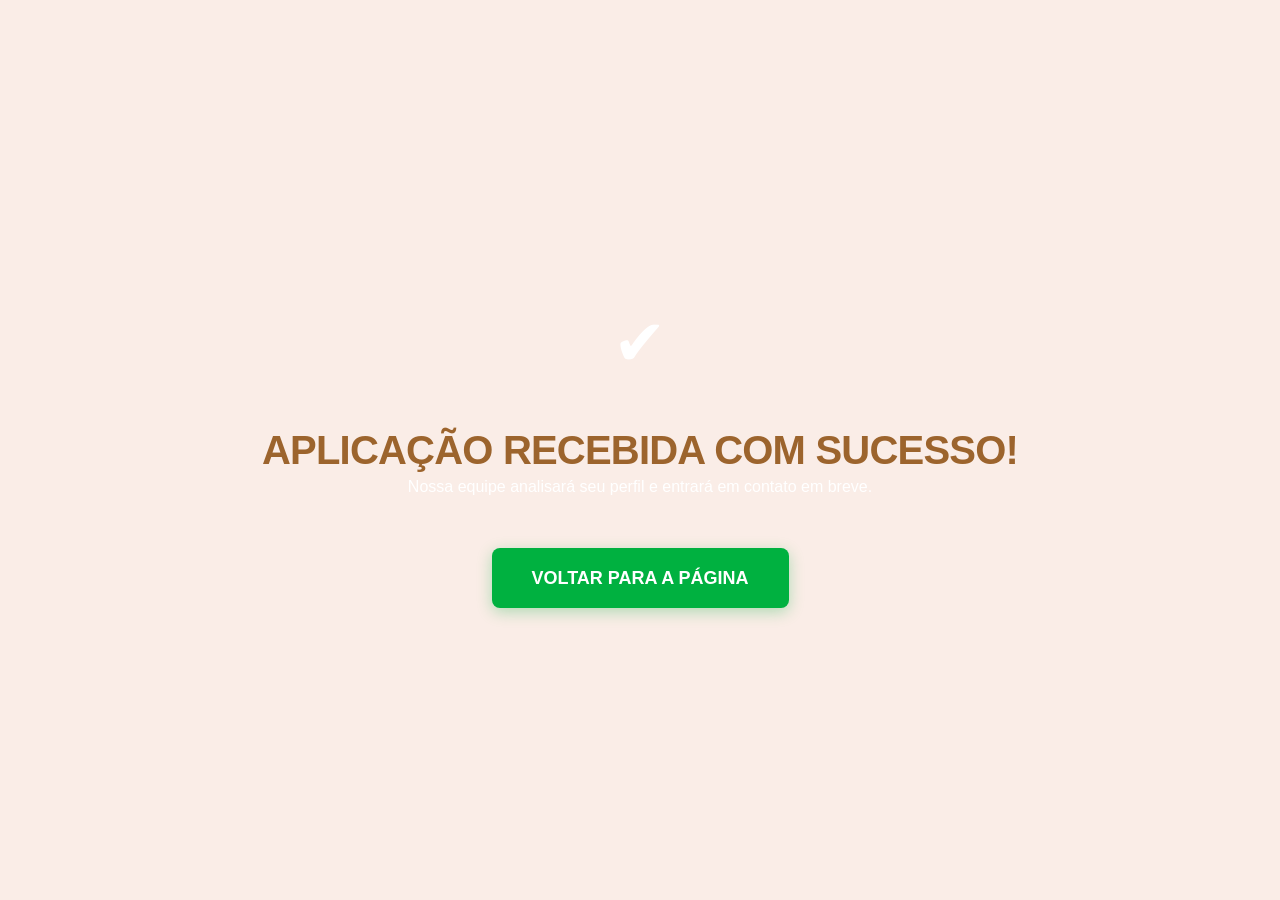
<file: eleve-experience/obrigado.html>
<!DOCTYPE html>
<html lang="pt-BR">
<head>
  <meta charset="UTF-8">
  <meta name="viewport" content="width=device-width, initial-scale=1.0">
  <title>Obrigado! | Eleve Experience</title>

  <link rel="preconnect" href="https://fonts.googleapis.com">
  <link rel="preconnect" href="https://fonts.gstatic.com" crossorigin>
  <link href="https://fonts.googleapis.com/css2?family=Playfair+Display:ital,wght@0,400;0,500;0,600;0,700;1,400&family=Raleway:wght@400;500;600;700&display=swap" rel="stylesheet">
  
  <link rel="stylesheet" href="style.css">
  <style>
    .obrigado-section {
      min-height: 100vh;
      display: flex;
      flex-direction: column;
      align-items: center;
      justify-content: center;
      text-align: center;
      background: var(--color-bg-dark);
      color: #fff;
    }
    .check-icon {
      font-size: 4rem;
      color: var(--color-primary);
      margin-bottom: 2rem;
    }
  </style>
</head>
<body>
  <section class="obrigado-section container">
    <div class="check-icon">✔</div>
    <h1 class="section-title light">Aplicação Recebida com Sucesso!</h1>
    <p class="text-large">Nossa equipe analisará seu perfil e entrará em contato em breve.</p>
    
    <a href="./index.html" class="btn btn-primary mt-5">VOLTAR PARA A PÁGINA</a>
  </section>
</body>
</html>
</file>
<file: eleve-experience/style.css>
/* ==========================================
   CUSTOM PROPERTIES & RESET
   ========================================== */
:root {
  --color-bg-light: #FDF9F3; /* Almost white/cream */
  --color-bg-pinkish: #FAEDE7; /* Light pink/beige like reference */
  --color-brown-dark: #9C642D;
  --color-brown-light: #B88554;
  --color-text-dark: #3E2B1E;
  --color-green-btn: #00B140; /* Reference uses a bright green button */
  --color-green-hover: #009335;
  --color-white: #FFFFFF;
  
  --font-family: 'Sora', sans-serif;
  --section-py: clamp(4rem, 6vw, 6rem);
}

*, *::before, *::after {
  box-sizing: border-box;
  margin: 0;
  padding: 0;
}

/* Section Dividers */
.section-divider {
  line-height: 0;
  font-size: 0;
  margin: 0;
  padding: 0;
}
.section-divider img {
  display: block;
  width: 100%;
  height: auto;
}
.section-divider-dark {
  margin-bottom: -2px;
}

body {
  font-family: var(--font-family);
  font-weight: 500;
  color: var(--color-text-dark);
  background: var(--color-bg-pinkish);
  line-height: 1.6;
}

h1, h2, h3, h4, h5, h6 {
  font-weight: 700;
  line-height: 1.2;
}

a { text-decoration: none; color: inherit; }
ul { list-style: none; }
img { max-width: 100%; height: auto; display: block; }

/* ==========================================
   UTILITIES
   ========================================== */
.container {
  width: 100%;
  max-width: 1200px;
  margin: 0 auto;
  padding: 0 1.5rem;
}
.narrow-container { max-width: 800px; }
.section { padding: var(--section-py) 0; }
.section-center { text-align: center; }
.section-light { background: var(--color-bg-pinkish); }
.section-brown { background: var(--color-brown-light); }
.bg-white { background: var(--color-white); }
.border-top { border-top: 1px solid rgba(0,0,0,0.05); }

.mt-2 { margin-top: 0.5rem; }
.mt-3 { margin-top: 1rem; }
.mt-4 { margin-top: 1.5rem; }
.mt-5 { margin-top: 3rem; }
.mt-6 { margin-top: 4rem; }
.mb-4 { margin-bottom: 1.5rem; }
.mb-5 { margin-bottom: 3rem; }
.mx-auto { margin-left: auto; margin-right: auto; }
.w-100 { width: 100%; display: block; }

/* Typography */
.section-title {
  font-size: clamp(2rem, 4vw, 2.5rem);
  color: var(--color-brown-dark);
  text-transform: uppercase;
  letter-spacing: -0.02em;
}
.section-subtitle {
  font-size: 1.125rem;
  color: var(--color-brown-dark);
  font-weight: 700;
}
.text-destaque {
  font-size: clamp(1.25rem, 3vw, 1.5rem);
  font-weight: 700;
  line-height: 1.4;
}
.destaque-brown { color: var(--color-brown-dark); }
.text-body-500 { font-weight: 500; font-size: 1.125rem; }
.text-bold { font-weight: 700; }
.text-white { color: var(--color-white); }
.text-left { text-align: left; }
.text-small { font-size: 0.875rem; color: #666; }

@media (max-width: 899px) {
  .hide-mobile {
    display: none !important;
  }
  .mobile-bg-overlay {
    background: rgba(253, 249, 243, 0.85); /* var(--color-bg-light) custom alpha */
    padding: 2rem;
    border-radius: 12px;
  }
}

/* ==========================================
   BUTTONS
   ========================================== */
.btn {
  display: inline-block;
  font-family: var(--font-family);
  font-weight: 700;
  font-size: 1.125rem;
  text-transform: none; /* Reference button is standard case */
  padding: 1rem 2.5rem;
  border-radius: 8px; /* Rounded corners based on reference */
  transition: all 0.3s ease;
  cursor: pointer;
  border: none;
  text-align: center;
}
.btn-primary {
  background: var(--color-green-btn);
  color: var(--color-white);
  box-shadow: 0 4px 15px rgba(0, 177, 64, 0.3);
  position: relative;
  overflow: hidden;
}
.btn-primary::after {
  content: '';
  position: absolute;
  top: 0;
  left: -100%;
  width: 100%;
  height: 100%;
  background: linear-gradient(
    120deg,
    transparent 0%,
    rgba(255, 255, 255, 0) 25%,
    rgba(255, 255, 255, 0.35) 50%,
    rgba(255, 255, 255, 0) 75%,
    transparent 100%
  );
  animation: btn-shine 5s ease-in-out infinite;
}
@keyframes btn-shine {
  0% { left: -100%; }
  60% { left: 120%; }
  100% { left: 120%; }
}
.btn-primary:hover {
  background: var(--color-green-hover);
  transform: translateY(-2px);
  box-shadow: 0 6px 20px rgba(0, 177, 64, 0.4);
}

/* ==========================================
   PLACEHOLDERS (VISUAL GUIDES)
   ========================================== */
.img-placeholder, .bg-img-placeholder, .card-icon-placeholder, .logo-placeholder, .logo-placeholder-small {
  background:Repeating-linear-gradient(45deg, #e5e7eb, #e5e7eb 10px, #f3f4f6 10px, #f3f4f6 20px);
  border: 2px dashed #9ca3af;
  display: flex;
  align-items: center;
  justify-content: center;
  color: #6b7280;
  font-weight: 700;
  text-align: center;
  padding: 1rem;
  position: relative;
  border-radius: 8px;
}
.img-placeholder::after, .bg-img-placeholder::after, .card-icon-placeholder::after, .logo-placeholder::after, .logo-placeholder-small::after {
  content: attr(data-label);
  background: rgba(255,255,255,0.8);
  padding: 0.25rem 0.5rem;
  border-radius: 4px;
}
.logo-placeholder { width: 180px; height: 60px; margin-bottom: 2rem; border-radius: 0; }
.logo-placeholder-small { width: 120px; height: 40px; border-radius: 0; }
.img-transparent { border-radius: 0; background-color: rgba(229, 231, 235, 0.5); border-color: transparent; }
.img-vertical { height: 600px; width: 100%; object-fit: cover; }
.img-horizontal { height: 400px; width: 100%; }
.card-icon-placeholder, .card-icon { width: 50px; height: 50px; margin: 0 auto 1.5rem auto; border-radius: 50%; display: block; object-fit: contain; }

/* ==========================================
   HERO
   ========================================== */
.hero {
  min-height: 85vh;
  display: flex;
  align-items: center;
  padding-top: 4rem;
  position: relative;
  overflow: hidden;
  /* background pattern optional here */
}
.hero-content {
  max-width: 500px;
}
.hero-title {
  font-size: clamp(2.5rem, 5vw, 4rem);
  color: var(--color-brown-dark);
  margin-bottom: 1rem;
  font-weight: 700;
  line-height: 1.1;
  letter-spacing: -0.03em;
}
.hero-title-light {
  font-weight: 300;
}
.hero-desc {
  font-size: 1.125rem;
  margin-bottom: 1.5rem;
}
.check-list li {
  font-weight: 700;
  margin-bottom: 0.5rem;
  color: var(--color-brown-dark);
}

img.hero-bg-img {
  object-fit: cover;
  object-position: right center;
}

.hide-desktop {
  display: none !important;
}

@media (max-width: 899px) {
  .hero {
    align-items: flex-start; /* Alinha o conteudo para cima e podemos empurrar via margin-top */
  }
  .hide-desktop {
    display: block !important;
  }
  img.hero-bg-img-mobile {
    object-position: center top; /* Puxa do alto pra mostrar as fundadoras */
    width: 100%;
    height: 75vh;
  }
  .hero-content {
    background: transparent; /* Remove overlay artificial pra usar o gradiente da própria foto */
    padding: 0 1rem; 
    margin-top: 50vh; /* Abaixa o texto pra cima da parte limpa clara do portrait Frame 10.png considerando viewport (isso joga do meio pra baixo) */
  }
  .hero-content img {
    margin: 0 auto 2rem auto !important; /* Logo Centralizado no topo - ajuste manual para a versão mobile baseada no request */
    display: block;
  }
  .hero-title, .hero-desc, .check-list {
    text-align: center; /* centraliza texto pra mobile */
  }
  .check-list li {
    display: inline-block;
    text-align: left; /* centraliza a block mas cada bullet formata à esquerda de seu bounding box e ajustamos layout */
    width: 100%;
  }
  .hero .btn {
      width: 100%;
      margin: 1.5rem auto 0 auto;
  }
}

/* ==========================================
   VIDEO PLACEHOLDER BLOCK
   ========================================== */
.video-placeholder {
  width: 100%;
  aspect-ratio: 16 / 9;
  background: #000;
  border-radius: 12px;
  display: flex;
  flex-direction: column;
  align-items: center;
  justify-content: center;
  color: white;
  margin: 0 auto;
}
.play-icon {
  font-size: 4rem;
  color: #3b82f6; /* Classic play blue */
  margin-bottom: 1rem;
}

/* ==========================================
   BACKGROUND IMAGE BLOCK
   ========================================== */
.bg-image-section, .relative-section {
  position: relative;
  padding: 6rem 0;
  display: flex;
  align-items: center;
  min-height: 600px;
  overflow: hidden;
}
.relative-z {
  position: relative;
  z-index: 1;
}
.bg-img-placeholder {
  position: absolute;
  top: 0; left: 0; right: 0; bottom: 0;
  z-index: 0;
  border-radius: 0;
  border: none;
  background-color: #795d43; /* dark brown fallback */
}
.bg-img-real {
  position: absolute;
  top: 0; left: 0;
  width: 100%;
  height: 100%;
  object-fit: cover;
  object-position: left center; /* Foca na mao com tablet */
  z-index: 0;
}
.bg-image-container {
  position: relative;
  z-index: 1;
  display: flex;
  justify-content: flex-end; /* Align box to the right */
}
.content-box-float {
  background: rgba(255, 255, 255, 0.95);
  padding: 3rem;
  border-radius: 12px;
  max-width: 500px;
  box-shadow: 0 20px 40px rgba(0,0,0,0.1);
}
.title-dark { color: var(--color-brown-dark); font-size: 1.75rem;}
.desc-dark { color: var(--color-text-dark); }
.check-list-dark li { font-weight: 500; margin-bottom: 0.5rem; color: var(--color-brown-dark); }

/* ==========================================
   CARDS 3 COLUMNS (WHITE BG WITH BORDER)
   ========================================== */
.cards-grid-3 {
  display: grid;
  grid-template-columns: 1fr;
  gap: 2rem;
}
@media(min-width: 768px) {
  .cards-grid-3 { grid-template-columns: repeat(3, 1fr); }
}
.card-outline {
  background: rgba(255,255,255,0.6); /* Translucent white similar to reference */
  border: 1px solid rgba(156, 100, 45, 0.2);
  border-radius: 12px;
  padding: 2.5rem 1.5rem;
  transition: transform 0.3s;
}
.card-outline:hover { transform: translateY(-5px); background: #fff; }
.card-title {
  color: var(--color-brown-dark);
  font-size: 1.5rem;
  margin-bottom: 1rem;
}
.card-text { font-size: 0.95rem; color: var(--color-text-dark); }

/* ==========================================
   SPLIT LAYOUT (IMAGE LEFT, TEXT RIGHT or REVERSE)
   ========================================== */
.split-section { padding: var(--section-py) 0; }
.split-container-cols {
  display: grid;
  grid-template-columns: 1fr;
  gap: 4rem;
  align-items: center;
}
@media(min-width: 900px) {
  .split-container-cols { grid-template-columns: 1fr 1fr; }
  .section-split-reverse .split-col-text { order: 2; }
  .section-split-reverse .split-col-img { order: 1; }
}
/* Lists and Highlights in Split */
.check-list-custom li {
  display: flex;
  gap: 0.75rem;
  margin-bottom: 0.75rem;
  font-weight: 500;
}
.custom-check { color: var(--color-brown-dark); font-weight: 700; }
.box-highlight {
  background: var(--color-white);
  padding: 2rem;
  border-radius: 12px;
  border-left: 4px solid var(--color-brown-dark);
  box-shadow: 0 10px 30px rgba(0,0,0,0.05);
}
.check-list-small li { font-size: 0.95rem; margin-bottom: 0.5rem; font-weight: 700; color: var(--color-brown-dark); }

/* ==========================================
   IMAGE CARDS (AS FUNDADORAS/TESTIMONIALS)
   ========================================== */
.cards-img-grid {
  display: grid;
  grid-template-columns: 1fr;
  gap: 2rem;
}
@media(min-width: 768px) {
  .cards-img-grid { grid-template-columns: repeat(3, 1fr); }
}
.card-img-wrapper {
  position: relative;
  border-radius: 12px;
  overflow: hidden;
  aspect-ratio: 3/4; /* Vertical portrait style */
}
.card-img-bg {
  position: absolute;
  top: 0; left: 0; right: 0; bottom: 0;
  border: none;
  background-color: var(--color-brown-light);
}
.card-img-bg-real {
  position: absolute;
  top: 0; left: 0;
  width: 100%;
  height: 100%;
  object-fit: cover;
  border: none;
}
.split-photo {
  width: 100%;
  height: auto;
  border-radius: 12px;
  object-fit: cover;
}
.card-img-content {
  position: absolute;
  bottom: 0; left: 0; right: 0;
  padding: 2rem 1.5rem;
  background: linear-gradient(to top, rgba(0,0,0,0.8) 0%, transparent 100%);
  color: var(--color-white);
  text-align: left;
}
.card-img-title { font-size: 1.5rem; margin-bottom: 0.25rem; font-family: 'Playfair Display', serif; /* Script/serif for names in reference */ }
.card-img-role { font-size: 0.75rem; text-transform: uppercase; letter-spacing: 0.1em; color: #e5e7eb; margin-bottom: 1rem; }
.card-img-text { font-size: 0.9rem; font-weight: 500; }

/* ==========================================
   TAGS GRID (BROWN SECTION)
   ========================================== */
.tags-grid {
  display: grid;
  grid-template-columns: 1fr;
  gap: 1rem;
}
@media(min-width: 600px) {
  .tags-grid { grid-template-columns: 1fr 1fr; }
}
@media(min-width: 900px) {
  .tags-grid { grid-template-columns: repeat(3, 1fr); }
}
.tag-box {
  background: rgba(255,255,255,0.15);
  padding: 1.25rem 1rem;
  border-radius: 8px;
  color: var(--color-white);
  font-weight: 700;
  font-size: 1rem;
  border: 1px solid rgba(255,255,255,0.2);
  transition: background 0.3s;
}
.tag-box:hover { background: rgba(255,255,255,0.25); }

/* ==========================================
   FORM
   ========================================== */
.form-container {
  background: var(--color-white);
  padding: 3rem;
  border-radius: 12px;
  box-shadow: 0 20px 40px rgba(0,0,0,0.05);
}
.form-group { margin-bottom: 1.5rem; }
/* .form-label removed as labels were replaced by placeholders */
.form-input {
  width: 100%;
  padding: 1rem;
  background: #f9fafb;
  border: 1px solid #d1d5db;
  border-radius: 8px;
  font-family: var(--font-family);
  font-weight: 500;
  font-size: 1rem;
  transition: border-color 0.3s;
}
.form-input:focus { outline: none; border-color: var(--color-brown-dark); background: #fff; }
.form-input.error { border-color: #ef4444; }
.form-feedback { padding: 1rem; border-radius: 8px; margin-bottom: 1.5rem; display: none; font-weight: 700; }
.form-feedback.success { display: block; background: #dcfce7; color: #166534; border: 1px solid #bbf7d0; }
.form-feedback.error { display: block; background: #fee2e2; color: #991b1b; border: 1px solid #fecaca; }
.iti { width: 100%; }

/* ==========================================
   FOOTER
   ========================================== */
.footer {
  padding-top: 3rem !important; /* Half of the previous value as requested */
  padding-bottom: 8px;
}
</file>
